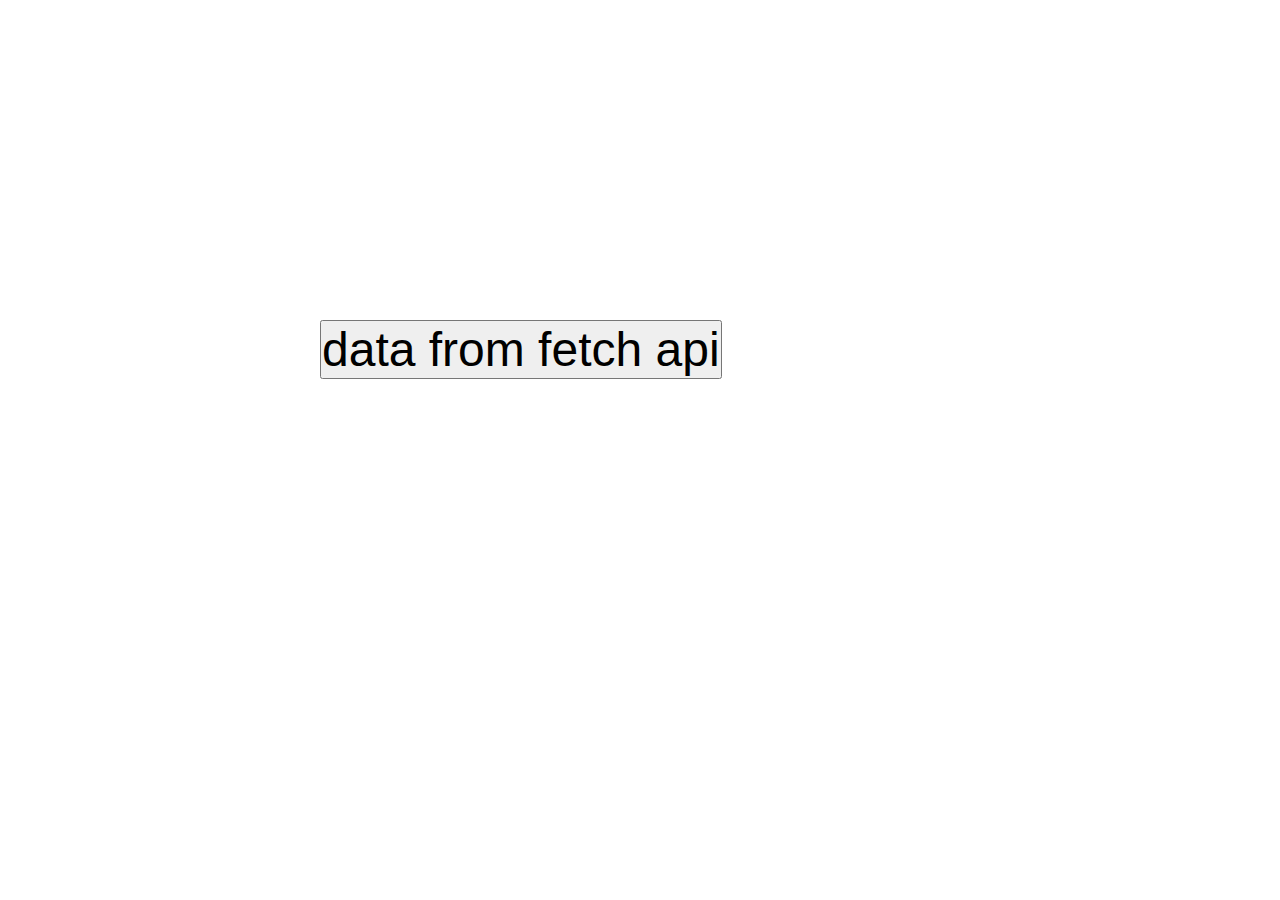
<file: javaScript/api.html>
<!DOCTYPE html>
<html lang="en">
  <head>
    <meta charset="UTF-8" />
    <meta http-equiv="X-UA-Compatible" content="IE=edge" />
    <meta name="viewport" content="width=device-width, initial-scale=1.0" />
    <title>API</title>
    <link rel="stylesheet" href="api.css" />
  </head>
  <body>
    <button onclick="getData()" class="fetchApi">data from fetch api</button>

    <p id="display"></p>

    <script src="API.js"></script>
  </body>
</html>
</file>
<file: javaScript/api.css>
* {
  padding: 0;
  margin: 0;
  box-sizing: border-box;
}

body {
  font-family: Arial, Helvetica, sans-serif;
  font-size: 1.5rem;
  line-height: 1.6;
}

.fetchApi {
  font-size: 3rem;
  margin: 25%;
}
</file>
